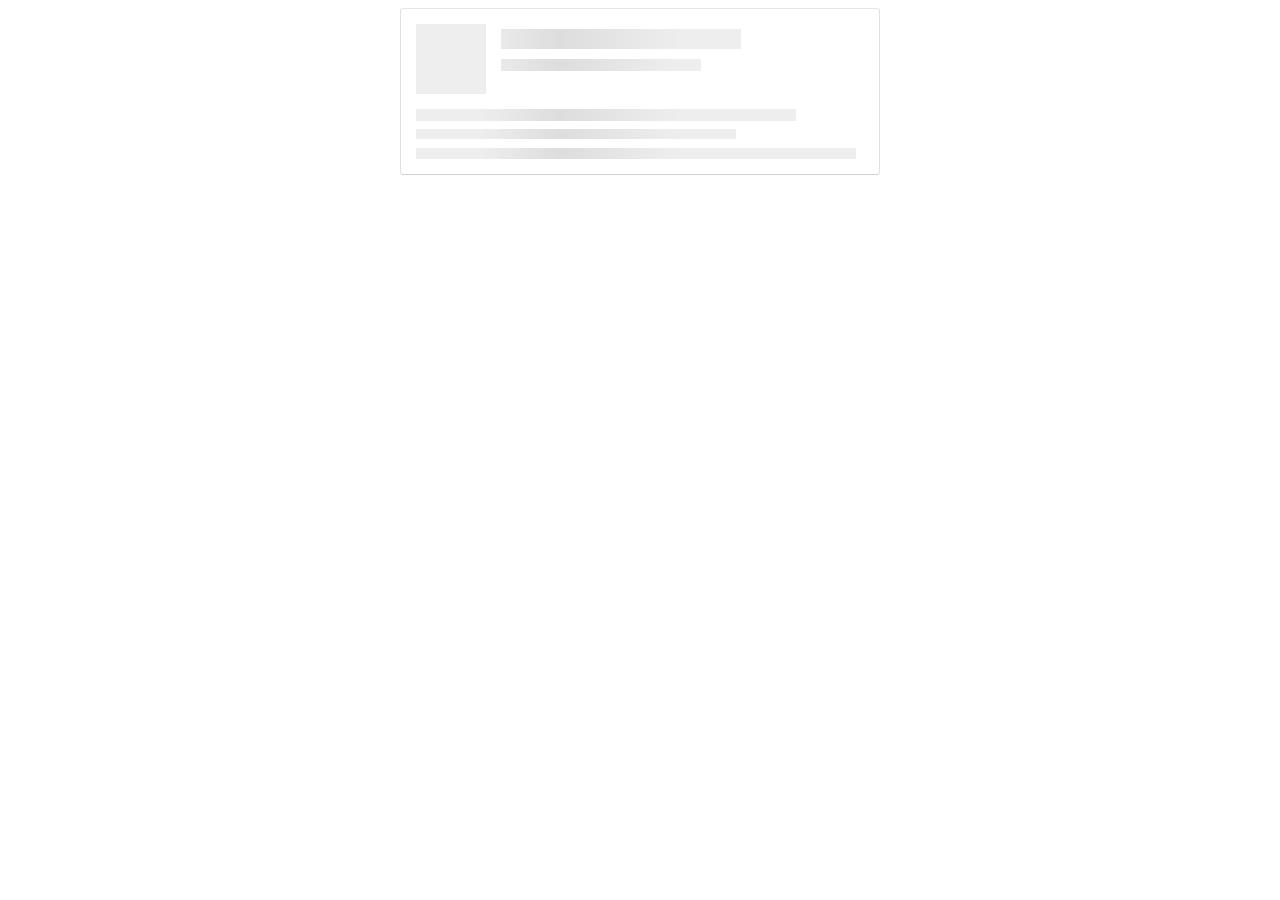
<file: index.html>
<!DOCTYPE html>
<html lang="en">
<head>
  <meta charset="UTF-8">
  <meta name="viewport" content="width=device-width, initial-scale=1.0">
  <meta http-equiv="X-UA-Compatible" content="ie=edge">
  <title>UI Placeholder</title>
  <link rel="stylesheet" href="style.css">
</head>
<body>
  <div class="placeholder-wrapper">
    <div class="placeholder-item">
      <div class="animated-background">
        <div class="background-masker head-top"></div>
        <div class="background-masker head-left"></div>
        <div class="background-masker head-right"></div>
        <div class="background-masker head-bottom"></div>
        <div class="background-masker subhead-left"></div>
        <div class="background-masker subhead-right"></div>
        <div class="background-masker subhead-bottom"></div>
        <div class="background-masker content-top"></div>
        <div class="background-masker content-first-end"></div>
        <div class="background-masker content-second-line"></div>
        <div class="background-masker content-second-end"></div>
        <div class="background-masker content-third-line"></div>
        <div class="background-masker content-third-end"></div>
      </div>
    </div>
  </div>
</body>
</html>
</file>
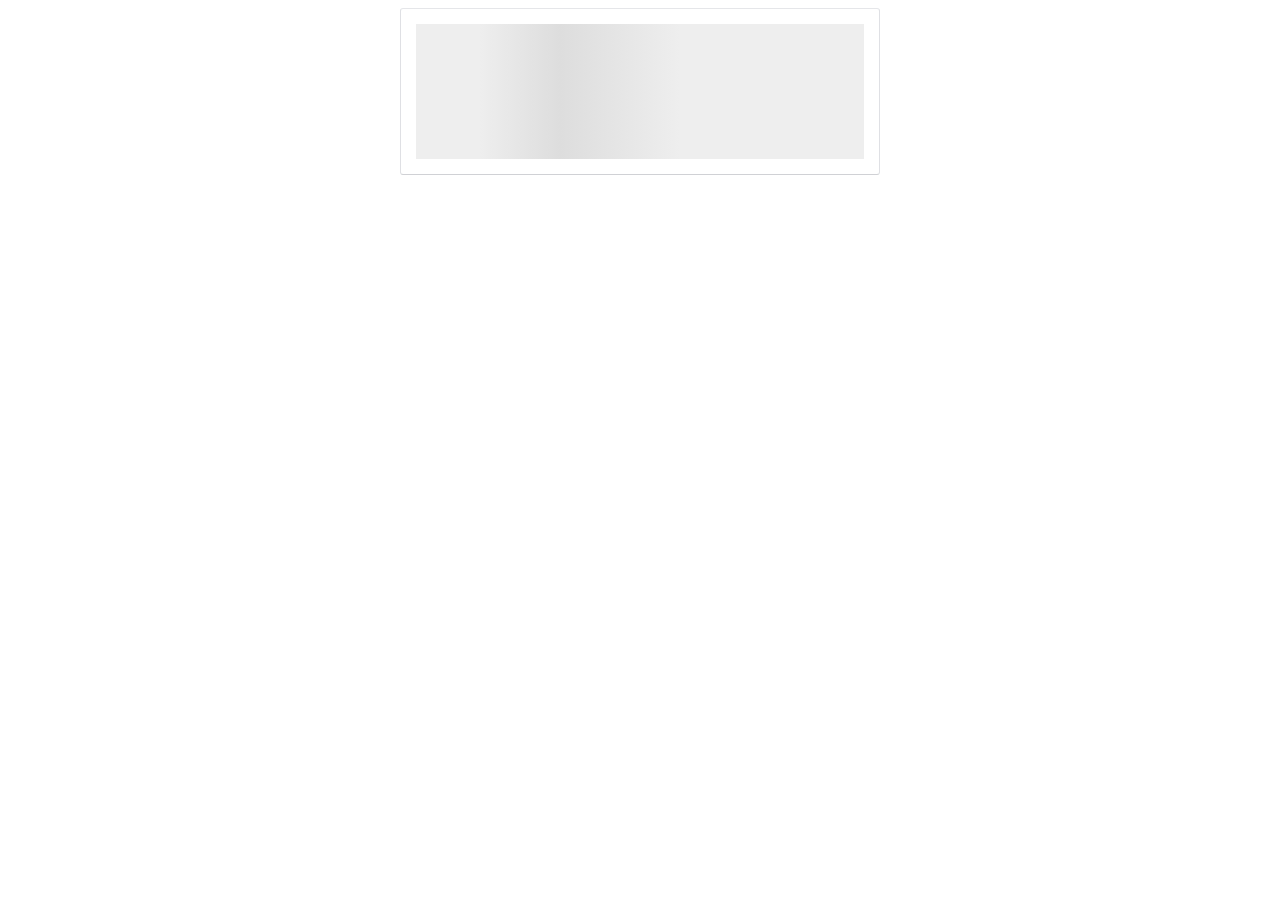
<file: step2/index.html>
<!DOCTYPE html>
<html lang="en">
<head>
  <meta charset="UTF-8">
  <meta name="viewport" content="width=device-width, initial-scale=1.0">
  <meta http-equiv="X-UA-Compatible" content="ie=edge">
  <title>UI Placeholder | step2</title>
  <link rel="stylesheet" href="style.css">
</head>
<body>
  <div class="placeholder-wrapper">
    <div class="placeholder-item">
      <div class="animated-background">
      </div>
    </div>
  </div>
</body>
</html>
</file>
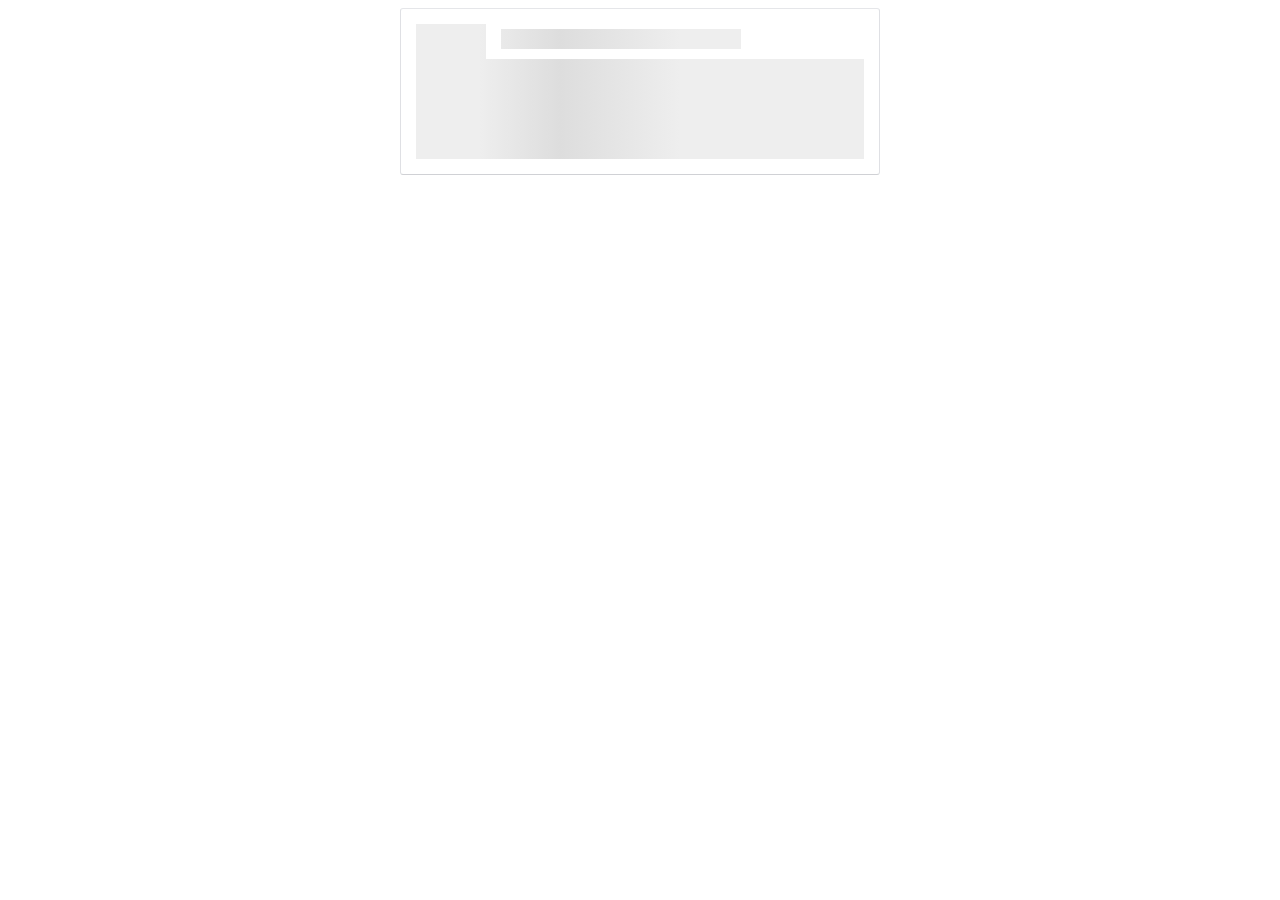
<file: step3/index.html>
<!DOCTYPE html>
<html lang="en">
<head>
  <meta charset="UTF-8">
  <meta name="viewport" content="width=device-width, initial-scale=1.0">
  <meta http-equiv="X-UA-Compatible" content="ie=edge">
  <title>UI Placeholder | step3</title>
  <link rel="stylesheet" href="style.css">
</head>
<body>
  <div class="placeholder-wrapper">
    <div class="placeholder-item">
      <div class="animated-background">
        <div class="background-masker head-top"></div>
        <div class="background-masker head-left"></div>
        <div class="background-masker head-right"></div>
        <div class="background-masker head-bottom"></div>
      </div>
    </div>
  </div>
</body>
</html>
</file>
<file: style.css>
.placeholder-item {
  background: #fff;
  border: 1px solid;
  border-color: #e5e6e9 #dfe0e4 #d0d1d5;
  border-radius: 3px;
  padding: 15px;
  margin: 0 auto;
  max-width: 480px;
  min-height: 156px;
  box-sizing: border-box;
}

.animated-background {
  animation-duration: 1s;
  animation-fill-mode: forwards;
  animation-iteration-count: infinite;
  animation-name: placeHolderAnimation;
  animation-timing-function: linear;
  background: #f6f7f8;
  background: linear-gradient(to right, #eee 8%, #ddd 18%, #eee 33%);
  background-size: 800px 104px;
  height: 135px;
  position: relative;
}

@keyframes placeHolderAnimation{
  0% {
    background-position: -400px 0
  }
  100% {
    background-position: 400px 0
  }
}

.background-masker {
  background: #fff;
  position: absolute;
}

.background-masker.head-top,
.background-masker.head-bottom,
.background-masker.subhead-bottom {
  top: 0;
  left: 70px;
  right: 0;
  height: 5px;
}

.background-masker.head-bottom {
  top: 25px;
  height: 10px;
}

.background-masker.subhead-bottom {
  top: 47px;
  height: 23px;
}

.background-masker.head-left,
.background-masker.head-right,
.background-masker.subhead-left,
.background-masker.subhead-right {
  top: 5px;
  left: 70px;
  height: 20px;
  width: 15px;
}

.background-masker.subhead-left,
.background-masker.subhead-right {
  top: 35px;
  height: 12px;
}

.background-masker.head-right {
  left: 325px;
  width: 123px;
}

.background-masker.subhead-right {
  left: 285px;
  width: 163px;
}

.background-masker.content-top,
.background-masker.content-first-end,
.background-masker.content-second-line,
.background-masker.content-third-line,
.background-masker.content-second-end,
.background-masker.content-third-end {
  top: 70px;
  left: 0;
  right: 0;
  height: 15px;
}

.background-masker.content-first-end {
  top: 85px;
  left: 380px;
  height: 12px;
}

.background-masker.content-second-line {
  top: 97px;
  height: 8px;
}

.background-masker.content-second-end {
  top: 105px;
  left: 320px;
  height: 10px;
}

.background-masker.content-third-line {
  top: 115px;
  height: 9px;
}

.background-masker.content-third-end {
  top: 124px;
  left: 440px;
  height: 11px;
}
</file>
<file: step2/style.css>
.placeholder-item {
  background: #fff;
  border: 1px solid;
  border-color: #e5e6e9 #dfe0e4 #d0d1d5;
  border-radius: 3px;
  padding: 15px;
  margin: 0 auto;
  max-width: 480px;
  min-height: 156px;
  box-sizing: border-box;
}

.animated-background {
  background: #f6f7f8;
  background: linear-gradient(to right, #eee 8%, #ddd 18%, #eee 33%);
  background-size: 800px 104px;
  height: 135px;
  position: relative;
}
</file>
<file: step3/style.css>
.placeholder-item {
  background: #fff;
  border: 1px solid;
  border-color: #e5e6e9 #dfe0e4 #d0d1d5;
  border-radius: 3px;
  padding: 15px;
  margin: 0 auto;
  max-width: 480px;
  min-height: 156px;
  box-sizing: border-box;
}

.animated-background {
  animation-duration: 1s;
  animation-fill-mode: forwards;
  animation-iteration-count: infinite;
  animation-name: placeHolderAnimation;
  animation-timing-function: linear;
  background: #f6f7f8;
  background: linear-gradient(to right, #eee 8%, #ddd 18%, #eee 33%);
  background-size: 800px 104px;
  height: 135px;
  position: relative;
}

@keyframes placeHolderAnimation{
  0% {
    background-position: -400px 0
  }
  100% {
    background-position: 400px 0
  }
}

.background-masker {
  background: #fff;
  position: absolute;
}

.background-masker.head-top,
.background-masker.head-bottom {
  top: 0;
  left: 70px;
  right: 0;
  height: 5px;
}

.background-masker.head-bottom {
  top: 25px;
  height: 10px;
}

.background-masker.head-left,
.background-masker.head-right {
  top: 5px;
  left: 70px;
  height: 20px;
  width: 15px;
}

.background-masker.head-right {
  left: 325px;
  width: 123px;
}
</file>
